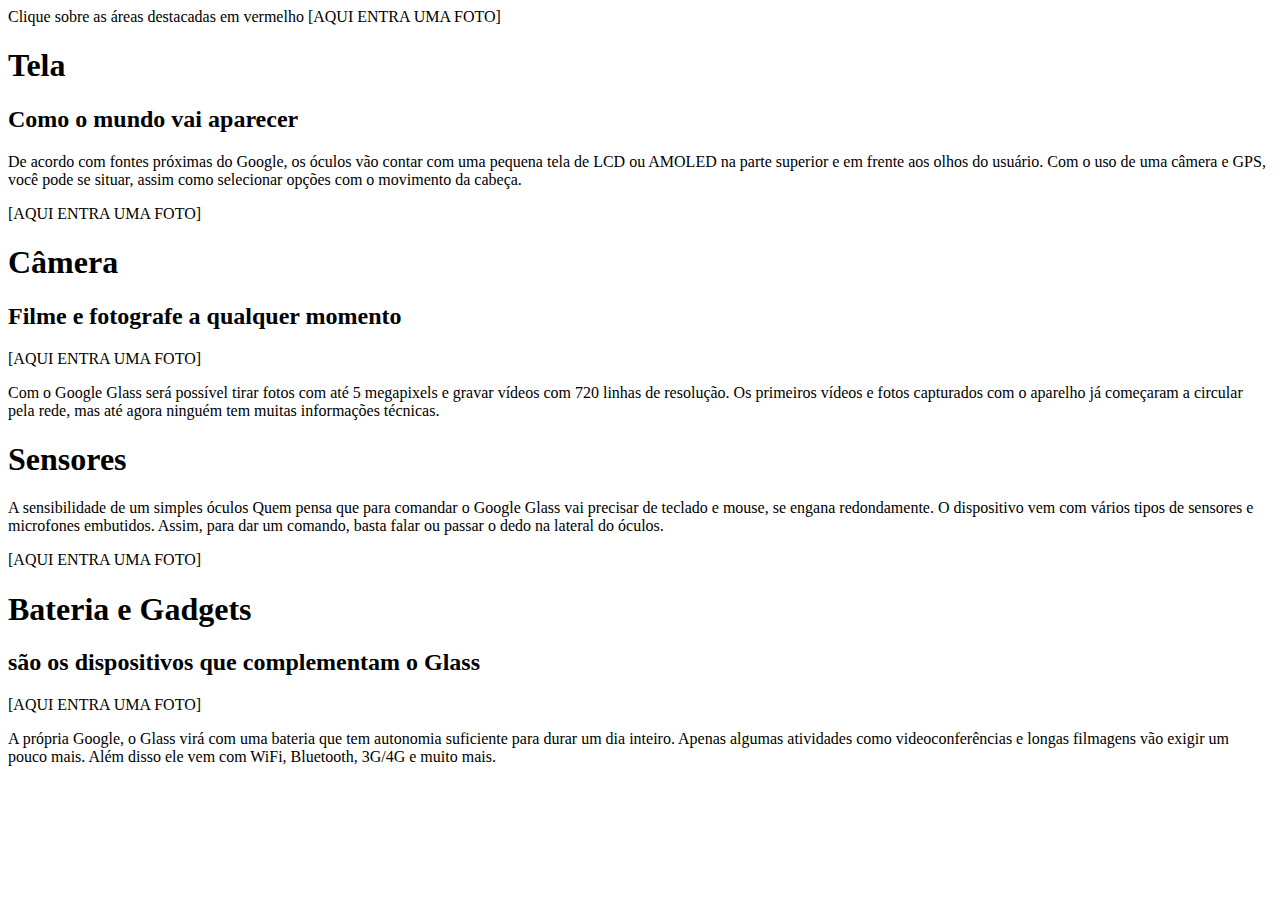
<file: google-glass.html>
<!DOCTYPE html>
<html lang="en">
<head>
    <meta charset="UTF-8">
    <meta name="viewport" content="width=device-width, initial-scale=1.0">
    <meta http-equiv="X-UA-Compatible" content="ie=edge">
    <title>Document</title>
</head>
<body>
<div>
Clique sobre as áreas destacadas em vermelho
[AQUI ENTRA UMA FOTO]

<h1>Tela</h1>
<h2>Como o mundo vai aparecer</h2>
<p>De acordo com fontes próximas do Google, os óculos vão contar com uma pequena tela de LCD ou AMOLED na parte superior e em frente aos olhos do usuário. Com o uso de uma câmera e GPS, você pode se situar, assim como selecionar opções com o movimento da cabeça.</p>
[AQUI ENTRA UMA FOTO]

<h1>Câmera</h1>
<h2>Filme e fotografe a qualquer momento</h2>
[AQUI ENTRA UMA FOTO]
<p>Com o Google Glass será possível tirar fotos com até 5 megapixels e gravar vídeos com 720 linhas de resolução. Os primeiros vídeos e fotos capturados com o aparelho já começaram a circular pela rede, mas até agora ninguém tem muitas informações técnicas.</p>

<h1>Sensores</h1>
<p>A sensibilidade de um simples óculos
Quem pensa que para comandar o Google Glass vai precisar de teclado e mouse, se engana redondamente. O dispositivo vem com vários tipos de sensores e microfones embutidos. Assim, para dar um comando, basta falar ou passar o dedo na lateral do óculos.</p>
[AQUI ENTRA UMA FOTO]

<h1>Bateria e Gadgets</h1>
<h2>são os dispositivos que complementam o Glass</h2>
[AQUI ENTRA UMA FOTO]
<p>A própria Google, o Glass virá com uma bateria que tem autonomia suficiente para durar um dia inteiro. Apenas algumas atividades como videoconferências e longas filmagens vão exigir um pouco mais. Além disso ele vem com WiFi, Bluetooth, 3G/4G e muito mais.</p>

</div> 
</body>
</html>
</file>
